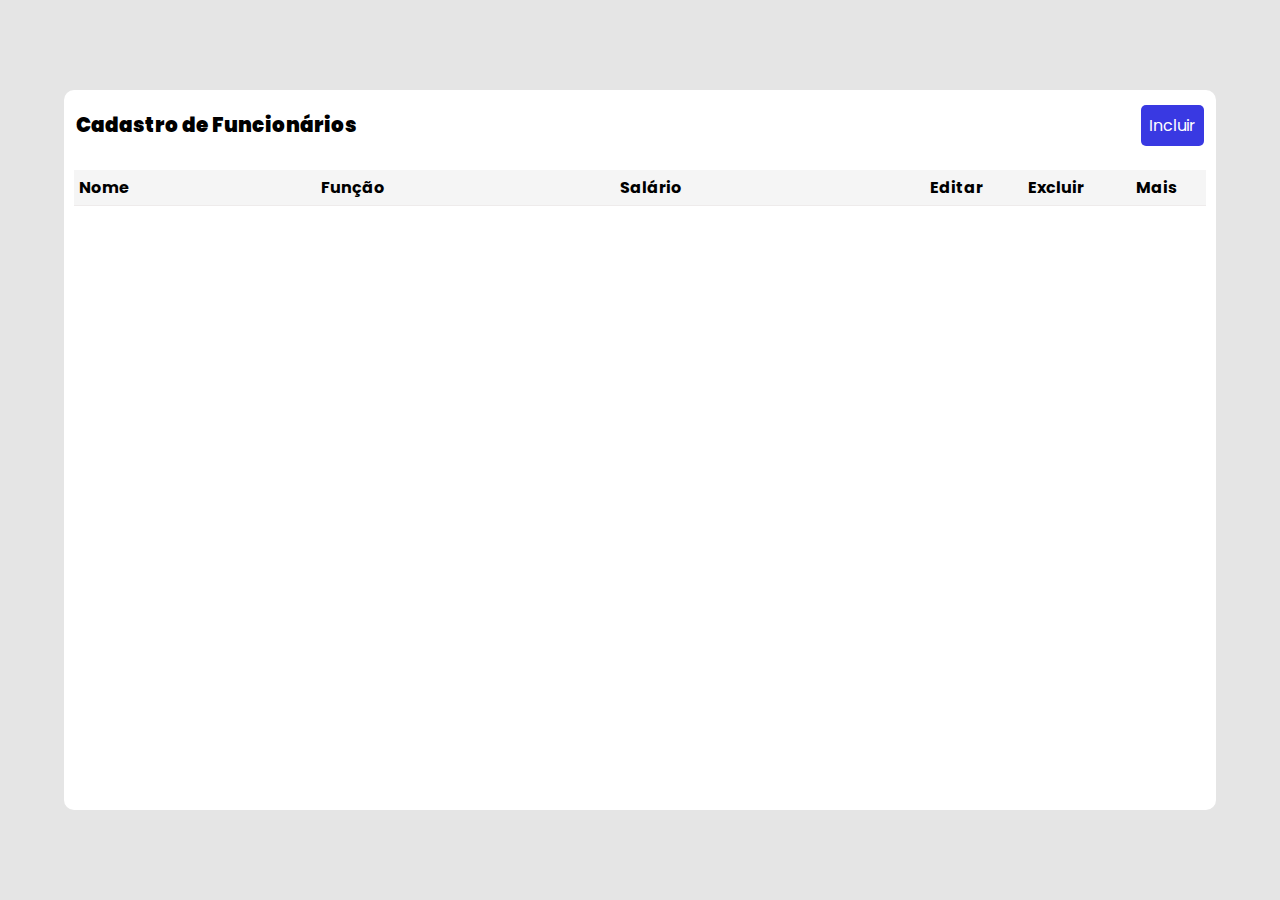
<file: index.html>
<!DOCTYPE html>
<html lang="en">

<head>
  <meta charset="UTF-8">
  <meta http-equiv="X-UA-Compatible" content="IE=edge">
  <meta name="viewport" content="width=device-width, initial-scale=1.0">
  <title>CRUD</title>
  <link rel="stylesheet" href="style.css">
  <link href='https://unpkg.com/boxicons@2.1.1/css/boxicons.min.css' rel='stylesheet'>
</head>

<body>
  <div class="container">
    <div class="header">
      <span>Cadastro de Funcionários</span>
      <button onclick="openModal()" id="new">Incluir</i></button>
    </div>

    <div class="divTable">
      <table>
        <thead>
          <tr>
            <th>Nome</th>
            <th>Função</th>
            <th>Salário</th>
            <th class="acao">Editar</th>
            <th class="acao">Excluir</th>
            <th class="acao">Mais</th>
          </tr>
        </thead>
        <tbody>
        </tbody>
      </table>
    </div>

    <div class="modal-container">
      <div class="modal">
        <form>
          <label for="m-nome">Nome</label>
          <input id="m-nome" type="text" required />
  
          <label for="m-funcao">Função</label>
          <input id="m-funcao" type="text" required />
  
          <label for="m-salario">Salário</label>
          <input id="m-salario" type="number" required />
          <button id="btnSalvar">Salvar</button>
        </form>
      </div>
    </div>

  </div>
  <script src="script.js"></script>
</body>

</html>
</file>
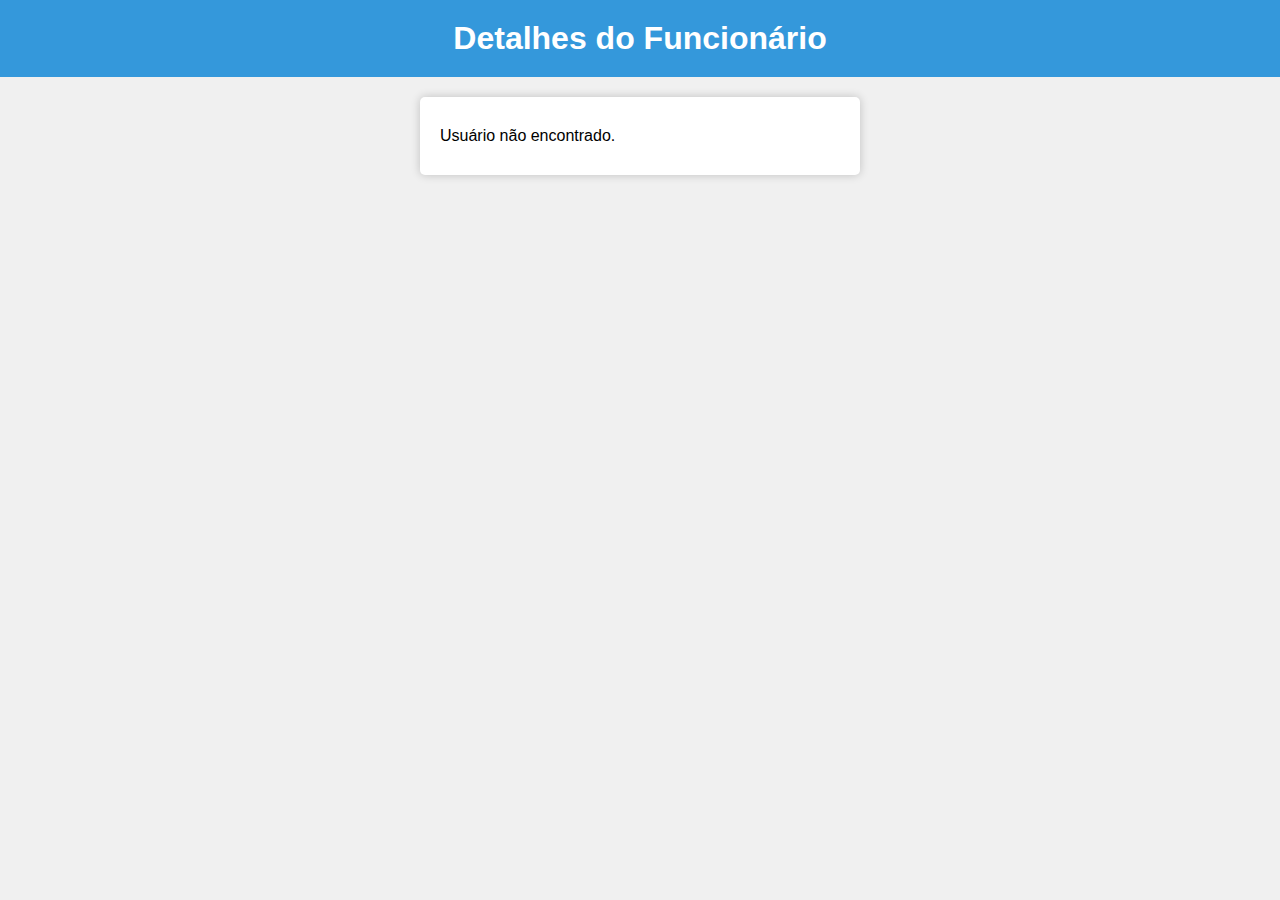
<file: users/user.html>
<!DOCTYPE html>
<html lang="en">
<head>
    <meta charset="UTF-8">
    <meta name="viewport" content="width=device-width, initial-scale=1.0">
    <title>Document</title>
<link rel="stylesheet" href="style.css">
</head>
<body>
    <h1>Detalhes do Funcionário</h1>
    <div id="user-details">
        <img id="user-photo" src="" alt="Foto do Funcionário">
        <input type="file" id="upload-photo" accept="image/*" style="display: none;">
        <label for="upload-photo" id="upload-label">Altere a foto do funcionario</label>
        <h2 id="user-name"></h2>
        <p><strong>Função:</strong> <span id="user-funcao"></span></p>
        <p><strong>Observação:</strong> <span id="user-observacao"></span></p>
        <p><strong>Salário:</strong> <span id="user-salario"></span></p>
    </div>

    <!-- Eu gostei de usar assim a estilização -->
    <script>
        // Carregar detalhes do usuário e lidar com o upload de fotos
        document.addEventListener('DOMContentLoaded', () => {
            const userDetails = document.getElementById('user-details');
            const userPhoto = document.getElementById('user-photo');
            const userName = document.getElementById('user-name');
            const userFuncao = document.getElementById('user-funcao');
            const userObservacao = document.getElementById('user-observacao');
            const userSalario = document.getElementById('user-salario');
            const uploadPhotoInput = document.getElementById('upload-photo');
            const uploadLabel = document.getElementById('upload-label');
            const returnButton = document.getElementById('return-button');

            // Função para obter o ID do funcionário da URL
            function getEmployeeIdFromURL() {
                const params = new URLSearchParams(window.location.search);
                return params.get('id');
            }

            // Função para salvar a URL da foto do funcionário no localStorage
            function saveUserPhotoUrl(photoUrl, userId) {
                localStorage.setItem(`userPhotoUrl_${userId}`, photoUrl);
            }

            // Função para exibir a foto do usuário a partir do localStorage
            function displayUserPhoto(userId) {
                const photoUrl = localStorage.getItem(`userPhotoUrl_${userId}`);
                if (photoUrl) {
                    userPhoto.src = photoUrl;
                }
            }

            // Carregar a foto do usuário quando a página é carregada
            const userId = getEmployeeIdFromURL();
            displayUserPhoto(userId);

            // Adicionar um evento de mudança ao input de upload de fotos
            uploadPhotoInput.addEventListener('change', (event) => {
                const file = event.target.files[0];
                if (file) {
                    if (file.type.startsWith('image/')) {
                        const reader = new FileReader();

                        reader.onload = (e) => {
                            // Exibir a imagem carregada
                            userPhoto.src = e.target.result;

                            // Salvar a URL da foto no localStorage associada ao ID do funcionário
                            saveUserPhotoUrl(e.target.result, userId);
                        };

                        // Ler o conteúdo do arquivo como URL de dados
                        reader.readAsDataURL(file);
                    } else {
                        alert('Por favor, selecione uma imagem válida.');
                        uploadPhotoInput.value = ''; // Limpar o input de arquivo
                    }
                }
            });

            // Adicionar um evento de clique à etiqueta de upload para abrir o seletor de arquivo
            uploadLabel.addEventListener('click', () => {
                uploadPhotoInput.click();
            });



            // Carregar detalhes do funcionário a partir do localStorage
            const selectedUser = JSON.parse(localStorage.getItem('selectedUser'));
            if (selectedUser) {
                userPhoto.src = selectedUser.photoUrl || 'placeholder.jpg';
                userName.textContent = selectedUser.nome;
                userFuncao.textContent = selectedUser.funcao;
                userObservacao.textContent = selectedUser.observacao || 'Nenhuma observação disponível';
                userSalario.textContent = `R$ ${selectedUser.salario}`;
            } else {
                userDetails.innerHTML = '<p>Usuário não encontrado.</p>';
            }
        });
    </script>
</body>
</html>
</file>
<file: style.css>
@import url('https://fonts.googleapis.com/css2?family=Poppins:wght@200;300;400;500;700&family=Roboto:wght@100;300;400;500;700;900&family=Source+Sans+Pro:wght@200;300;400;600;700;900&display=swap');

* {
  margin: 0;
  padding: 0;
  box-sizing: border-box;
  font-family: 'Poppins', sans-serif;
}

body {
  width: 100vw;
  height: 100vh;
  display: flex;
  align-items: center;
  justify-content: center;
  background-color: rgba(0,0,0,0.1);
}

button {
  cursor: pointer;
}

.container {
  width: 90%;
  height: 80%;
  border-radius: 10px;
  background: white;
}

.header {
  min-height: 70px;
  display: flex;
  align-items: center;
  justify-content: space-between;
  margin: auto 12px;
}

.header span {
  font-weight: 900;
  font-size: 20px;
  word-break: break-all;
}

#new {
  font-size: 16px;
  padding: 8px;
  border-radius: 5px;
  border: none;
  color: white;
  background-color: rgb(57, 57, 226);
}

.divTable {
  padding: 10px;
  width: auto; 
  height:inherit; 
  overflow:auto;
}

.divTable::-webkit-scrollbar {
  width: 12px;
  background-color: whitesmoke; 
}

.divTable::-webkit-scrollbar-thumb {
  border-radius: 10px;
  background-color: darkgray; 
}

table {
  width: 100%;
  border-spacing: 10px;
  word-break: break-all;
  border-collapse: collapse;
}

thead {
  background-color: whitesmoke;
}

tr {
  border-bottom: 1px solid rgb(238, 235, 235)!important;
}

tbody tr td {
  vertical-align: text-top;
  padding: 6px;
  max-width: 50px;
}

thead tr th {
  padding: 5px;
  text-align: start;
  margin-bottom: 50px;
}

tbody tr {
  margin-bottom: 50px;
}

thead tr th.acao {
  width: 100px!important;
  text-align: center;
}

tbody tr td.acao {
  text-align: center;
}

@media (max-width: 700px) {
  body {
    font-size: 10px;
  }
  
  .header span {
    font-size: 15px;
  }

  #new {
    padding: 5px;
    font-size: 10px;
  }

  thead tr th.acao {
    width: auto!important;
  }
  
  td button i {
    font-size: 20px!important;
  }

  td button i:first-child {
    margin-right: 0;
  }

  .modal {
    width: 90%!important;
  }

  .modal label {
    font-size: 12px!important;
  }
}

.modal-container {
  width: 100vw;
  height: 100vh;
  position: fixed;
  top: 0;
  left: 0;
  background-color: rgba(0, 0, 0, 0.5);
  display: none;
  z-index: 999;
  align-items: center;
  justify-content: center;
}

.modal {
  display: flex;
  flex-direction: column;
  align-items: center;
  padding: 40px;
  background-color: white;
  border-radius: 10px;
  width: 50%;
}

.modal label {
  font-size: 14px;
  width: 100%;
}

.modal input {
  width: 100%;
  outline: none;
  padding: 5px 10px; 
  width: 100%;
  margin-bottom: 20px;
  border-top: none;
  border-left: none;
  border-right: none;
}

.modal button {
  width: 100%;
  margin: 10px auto;
  outline: none;
  border-radius: 20px; 
  padding: 5px 10px; 
  width: 100%;
  border: none;
  background-color: rgb(57, 57, 226);
  color: white;
}

.active {
  display: flex;
}

.active .modal {
  animation: modal .4s;
}



@keyframes modal {
  from {
    opacity: 0;
    transform: translate3d(0, -60px, 0);
  }
  to {
    opacity: 1;
    transform: translate3d(0, 0, 0);
  }
}

td button {
  border: none;
  outline: none;
  background: transparent;
}

td button i {
  font-size: 25px;
}

td button i:first-child {
  margin-right: 10px;
}
</file>
<file: users/style.css>
body {
    font-family: Arial, sans-serif;
    background-color: #f0f0f0;
    margin: 0;
    padding: 0;
}

h1 {
    background-color: #3498db;
    color: white;
    padding: 20px;
    text-align: center;
    margin: 0;
}

#user-details {
    max-width: 400px;
    margin: 20px auto;
    padding: 20px;
    background-color: white;
    border-radius: 5px;
    box-shadow: 0 0 10px rgba(0, 0, 0, 0.2);
}

#user-photo {
    max-width: 100%;
    height: auto;
    border-radius: 5px;
}

#user-name {
    font-size: 24px;
    margin-top: 10px;
}


p {
    font-size: 16px;
    margin: 10px 0;
}

strong {
    font-weight: bold;
}
</file>
